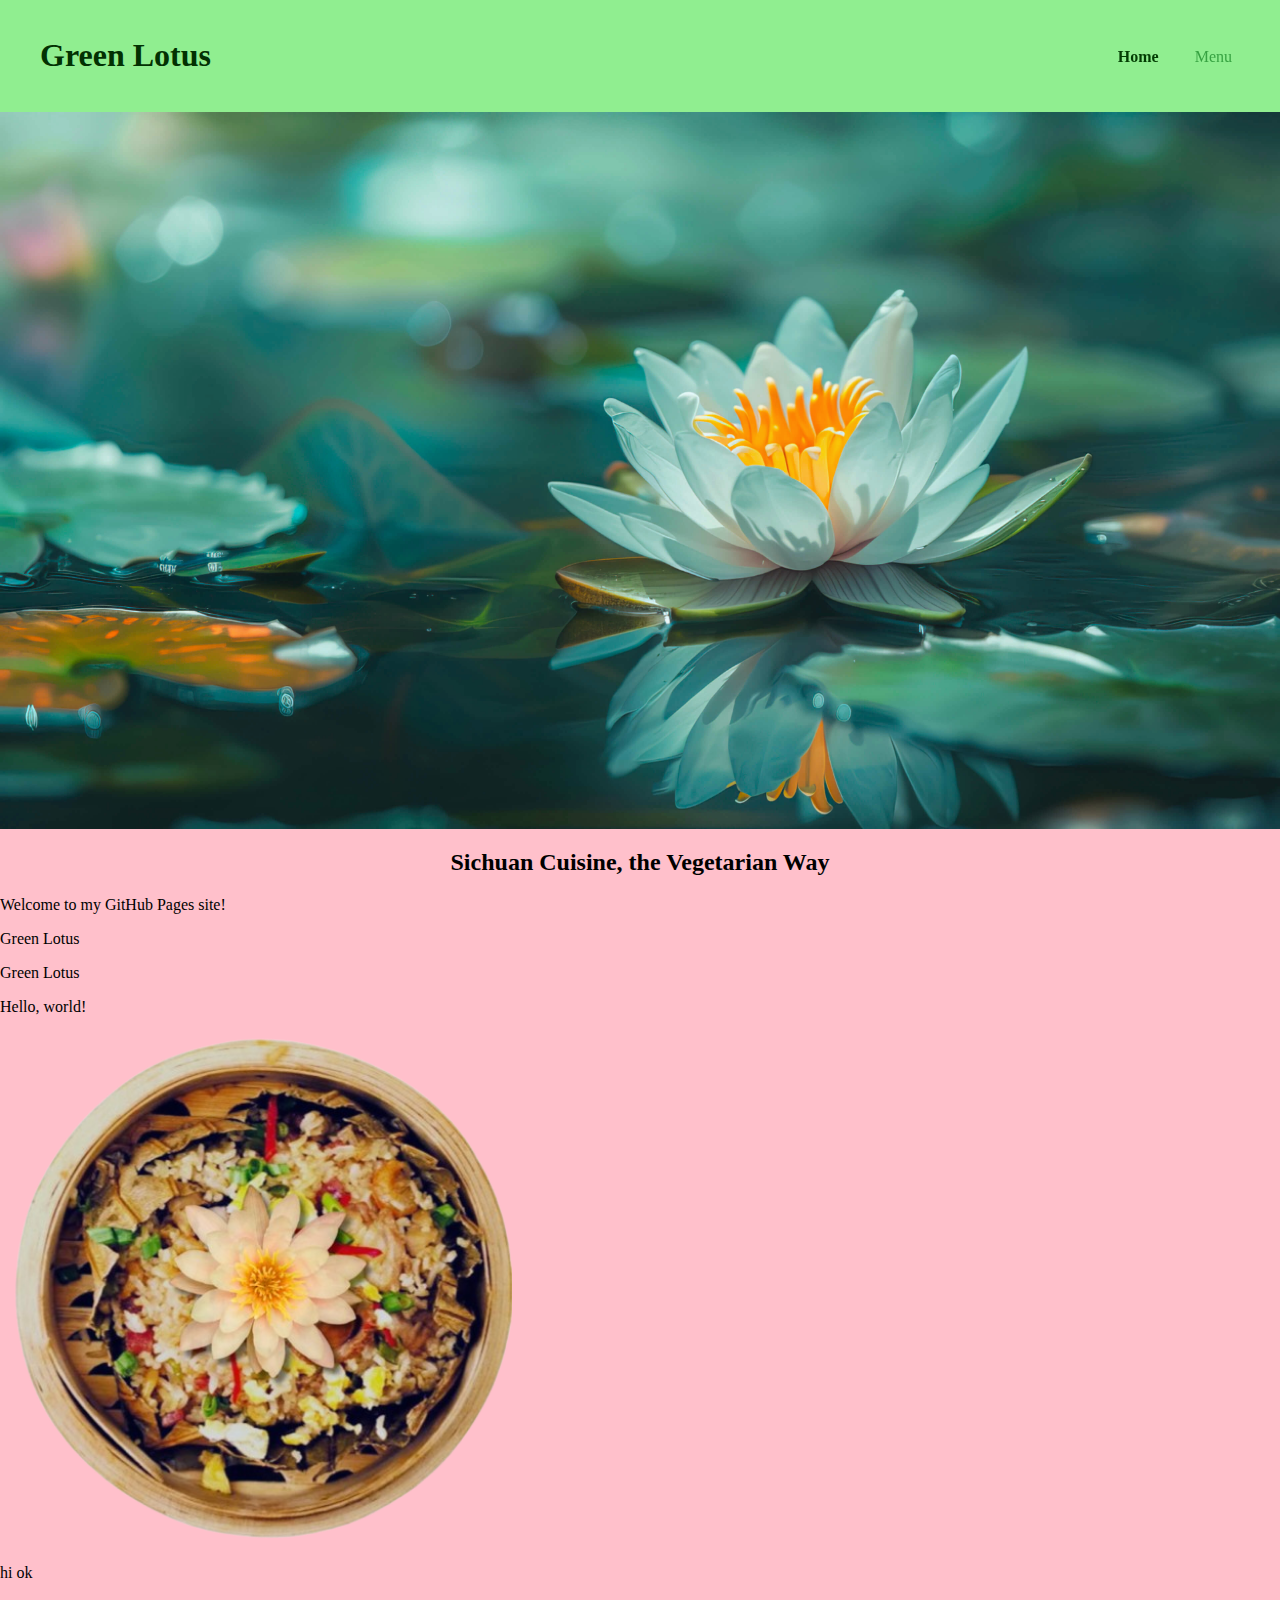
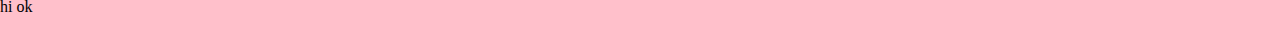
<file: index.html>
<!DOCTYPE html>
<html>
  <head>
    <link rel="stylesheet" type = "text/css" href = "style.css"> </link>
    <title>Green Lotus</title>
  </head>
  
  <body>
    <header><ul>
    <li><h1 id = "siteTitle" >Green Lotus</h1></li>
    <nav>
        <li><a href = "index.html" class = "currentPage" >Home</a></li>
        <li><a href = "menu.html">Menu</a></li>
      
    </nav>
    </ul></header>
    <main>
      <img class = "topImg" src = "green lotus!! .png">
      <h2 class = "pageTitle">Sichuan Cuisine, the Vegetarian Way</h2>
    <p>Welcome to my GitHub Pages site!</p>
    <p>Green Lotus</p>
    <p>Green Lotus</p>
    <p id = "Div1" >test</p>
    <img class = "speciality"  src="GreenLotusRice-removebg-preview.png">

      <p>hi ok</p>
      <p>hi ok</p>
     
   

  </main>
  </body>
<script src = "app.js"></script>
  
</html>
</file>
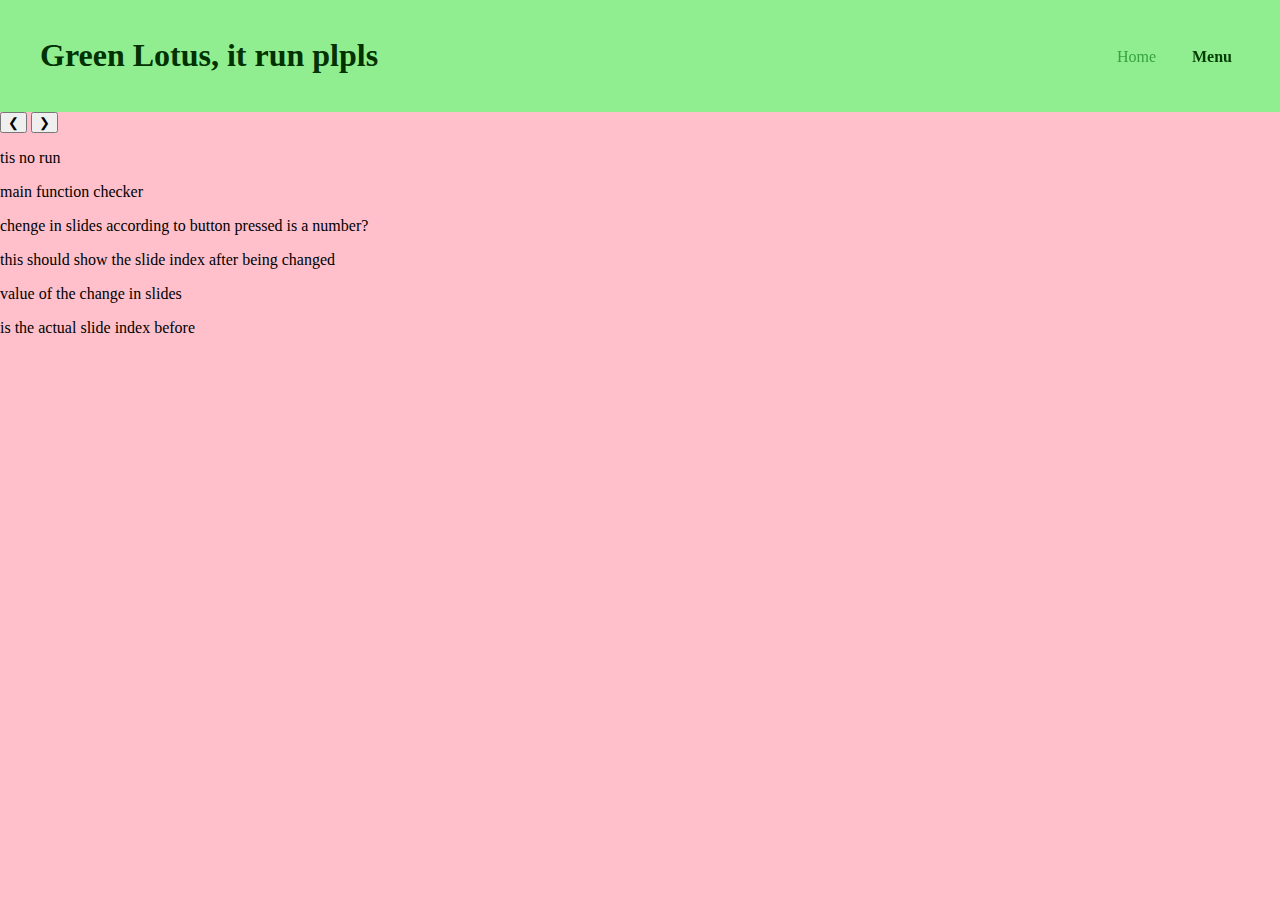
<file: menu.html>
<!DOCTYPE html>
<html>
  <head>
    <link rel="stylesheet" type = "text/css" href = "style.css"> </link>
    <title>Green Lotus</title>
  </head>
  <body>
    <header><ul>
    <li><h1 id = "siteTitle" >Green Lotus, it run plpls</h1></li>
    <nav>
        <li><a href = "index.html">Home</a></li>
        <li><a href = "menu.html" class = "currentPage">Menu</a></li>
      
    </nav>
    </ul></header>
  <main>
    <button  id = "prev" onclick="plusSlides(-1)">&#10094;</button>
    <button  id  = "next" onclick="plusSlides(1)">&#10095;</button>
    
    <p id = "Div9">tis no run</p>
    <p id = "Div8">main function checker</p>
    <p id = "Div7">chenge in slides according to button pressed is a number?</p>
    <p id = "Div6">this should show the slide index after being changed</p>
    <p id = "Div5">value of the change in slides</p>
    <p id = "Div4">is the actual slide index before</p>

    <div class = "mySlides">
      <p>test hehe 1</p>
      <img class = "spin"  src="/images/cold_noodles__heavily_edited-removebg-preview (1).png">
    </div>
    
    <div class = "mySlides">
      <p>test hehe 2</p>
      <img class = "spin"  src="/images/cold_noodles__heavily_edited-removebg-preview (1).png">
    </div>
    
    <div class = "mySlides">
      <p>test hehe 3</p>
      <img class = "spin"  src="/images/cold_noodles__heavily_edited-removebg-preview (1).png">
    </div>

  </main>
  </body>

 
<script src = "app.js"></script>
  
</html>
</file>
<file: style.css>
@keyframes spin {
    0% { transform: rotate(0deg); }
    100% { transform: rotate(361deg); }
}
.mySlides {display: none}
body{
    background-color: pink;
    margin: 0px;
  }
  #siteTitle {
    color: rgb(2, 49, 2);
    float:left;
  }
  nav a{
    color:#37a242;
  }

  @media (max-width:400px){
    nav{
      
      background-color: lightgreen;
      float:none;
      width:90%;
      
    }
    #siteTitle{
      float:none;
    }
    header{
      
    }

}

  .speciality{
    max-width: 600px;
    width: 40%;
    
    }
.spin{
    animation: spin 8s linear infinite;
}
  nav a:hover{
    text-decoration: underline;
    font-weight:bold;
  
  }
  .currentPage{
    color: rgb(3, 61, 3);
    font-weight: bold;
  }
  li{
    display: inline;
  }
  ul{
    list-style-type:  none;
  }
  a{
    text-align: center;
    margin: 1em 1em;
    text-decoration: none;
  }
  nav {
    padding: 2em;
    right:0;
    position: fixed;
  }
  
  header{
    z-index: 10;
    display: flex;
    position: sticky;
    margin:0px;
    background-color: #90ee90;
    top: 0;
  }
  main{
    background-color: pink;
  }
  .topImg{
    display: block;
    width:100%;
  }
  .pageTitle{
    text-align: center;

  }
</file>
